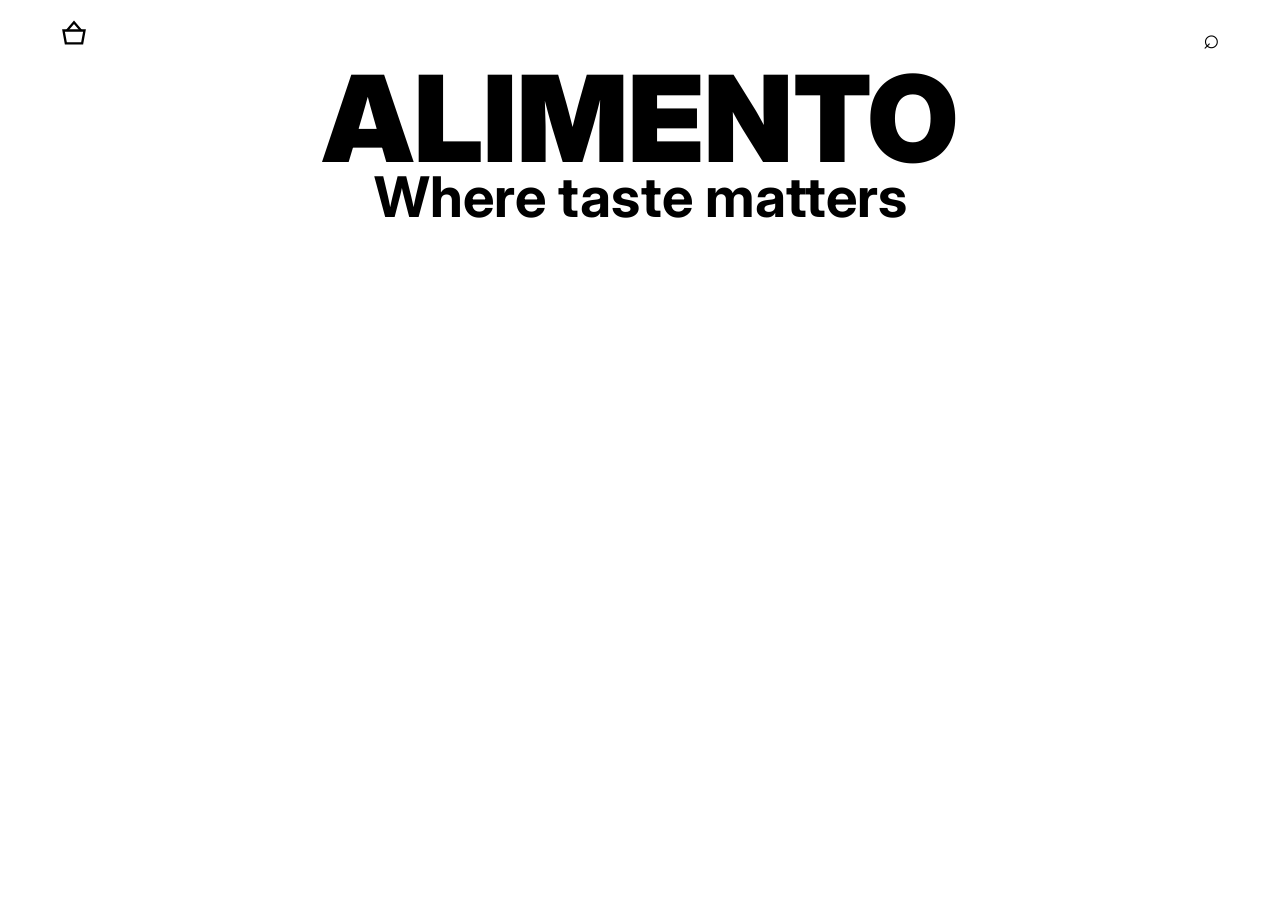
<file: productdetails.html>
<!doctype html>
<html lang="da">
  <head>
    <meta charset="UTF-8" />
    <meta name="viewport" content="width=device-width, initial-scale=1.0" />
    <title>Alimento</title>

    <link rel="preconnect" href="https://fonts.googleapis.com" />
    <link rel="preconnect" href="https://fonts.gstatic.com" crossorigin />
    <link rel="preconnect" href="https://fonts.googleapis.com" />
    <link rel="preconnect" href="https://fonts.gstatic.com" crossorigin />
    <link
      href="https://fonts.googleapis.com/css2?family=Inter:ital,opsz,wght@0,14..32,100..900;1,14..32,100..900&display=swap"
      rel="stylesheet"
    />
    <link
      href="https://fonts.googleapis.com/css2?family=Great+Vibes&family=Montserrat:wght@400;700;800;900&display=swap"
      rel="stylesheet"
    />

    <link rel="stylesheet" href="producdetails.css" />
    <link rel="stylesheet" href="producdetails.css" />
    <script src="js-2/producdetails.js" defer></script>
  </head>
  <body>
    <main class="app">
      <header class="top">
        <div class="icon">
          <svg viewBox="0 0 24 24">
            <path d="M6 9l6-7 6 7"></path>
            <path d="M3 9h18l-2 11H5L3 9z"></path>
          </svg>
        </div>

        <div class="icon">⌕</div>
      </header>

      <section class="hero">
        <h1><a href="index.html">ALIMENTO</a></h1>
        <h2>Where taste matters</h2>
      </section>
      <section class="product-detail-container"></section>
    </main>
  </body>
</html>
</file>
<file: producdetails.css>
/* ==========================================
   1. MOBILE STYLES (Standard / Base)
   Her koder vi til den mindste skærm først.
   ========================================== */

* {
  margin: 0;
  padding: 0;
  box-sizing: border-box;
}

body {
  background: #fff;
  font-family: "Inter", sans-serif;
}

.app {
  width: 100%;
  max-width: 1400px;
  margin: 0 auto;
  padding: 20px 60px 80px;
}

.top {
  display: flex;
  justify-content: space-between;
  align-items: center;
  gap: 20px;
  margin-bottom: 10px;
}

.icon {
  font-size: 28px;
  flex-shrink: 0;
}
.icon svg {
  width: 28px;
  height: 28px;
  stroke: #000;
  fill: none;
  stroke-width: 2;
  cursor: pointer;
}
.menu {
  display: flex;
  justify-content: center;
  gap: 40px;
  flex-wrap: wrap;
}

.menu a {
  text-decoration: none;
  color: #000;
  font-weight: 700;
  text-transform: uppercase;
  font-size: 16px;
  position: relative;
}

.menu a::after {
  content: "";
  position: absolute;
  left: 0;
  bottom: -5px;
  width: 0;
  height: 2px;
  background: #000;
  transition: 0.3s;
}

.menu a:hover::after {
  width: 100%;
}

.hero {
  text-align: center;
}

.hero h1 {
  font-size: 120px;
  font-weight: 900;
  line-height: 0.9;
}
.hero h1 a {
  text-decoration: none; /* Fjerner understregningen */
  color: inherit; /* Arver den sorte farve fra h1 */
}

.hero h1 {
  font-size: 48px; /* En størrelse der kan være på en mobilskærm */
  font-weight: 900;
  line-height: 1;
  text-align: center;
}

.hero h2 {
  font-family: "Inter", sans-serif;
  font-size: 28px; /* Passer til mobilen */
  margin: 10px 0 20px;
  text-align: center;
}

.product-detail-container {
  padding: 1rem;
  /* Vi sikrer, at indholdet aldrig bliver bredere end skærmen */
  width: 100%;
  box-sizing: border-box;
}

.detail-view {
  display: flex;
  flex-direction: column; /* Stablet vertikalt: Billede øverst, tekst nederst */
  padding: 20px;
  gap: 20px;
  box-sizing: border-box;
}

.detail-view img {
  width: 100%;
  max-width: 600px;
  height: auto;
  object-fit: contain;
  border-radius: 12px;
  margin: 0 auto;
}

.detail-view .info {
  width: 100%;
}

.description {
  line-height: 1.5;
  color: #333;
  margin-bottom: 20px;
}

.buy-btn {
  width: 100%; /* På mobil er det bedst at knappen er nem at ramme */
  background-color: #000;
  color: #fff;
  border: none;
  padding: 16px;
  border-radius: 4px; /* Eller 30px hvis du vil have den rund */
  font-family: "Inter", sans-serif;
  font-weight: 700;
  text-transform: uppercase;
  letter-spacing: 1px;
  cursor: pointer;
  margin-top: 20px;
  transition: background-color 0.2s ease;
}

.buy-btn:active {
  background-color: #333;
  transform: scale(0.98); /* Giver fysisk feedback på mobilen */
}

/* ==========================================
   2. DESKTOP STYLES (Media Query)
   Aktiveres kun når skærmen er over 768px.
   ========================================== */

@media (min-width: 768px) {
  .hero h1 {
    /* Her skruer vi op til den store blære-størrelse på computeren */
    font-size: 120px;
    line-height: 0.9;
  }

  .hero h1 a {
    text-decoration: none; /* Fjerner understregningen */
    color: inherit; /* Arver den sorte farve fra h1 (eller hvad du har sat) */
  }

  .hero h2 {
    font-size: 56px;
    margin: -10px 0 20px;
  }

  .product-detail-container {
    /* Vi centrerer indholdet på store skærme */
    max-width: 1000px;
    margin: 40px auto;
  }

  .detail-view {
    flex-direction: row;
    flex-wrap: wrap;
    gap: 32px;
    align-items: flex-start;
  }

  .detail-view img {
    width: 40%;
    max-width: 420px;
  }

  .detail-view .info {
    flex: 1;
    min-width: 280px;
  }

  .buy-btn {
    width: auto; /* På computer skal den ikke fylde hele skærmens bredde */
    padding: 12px 40px;
    margin-top: 10px;
  }

  .buy-btn:hover {
    background-color: #444;
  }
}
</file>
